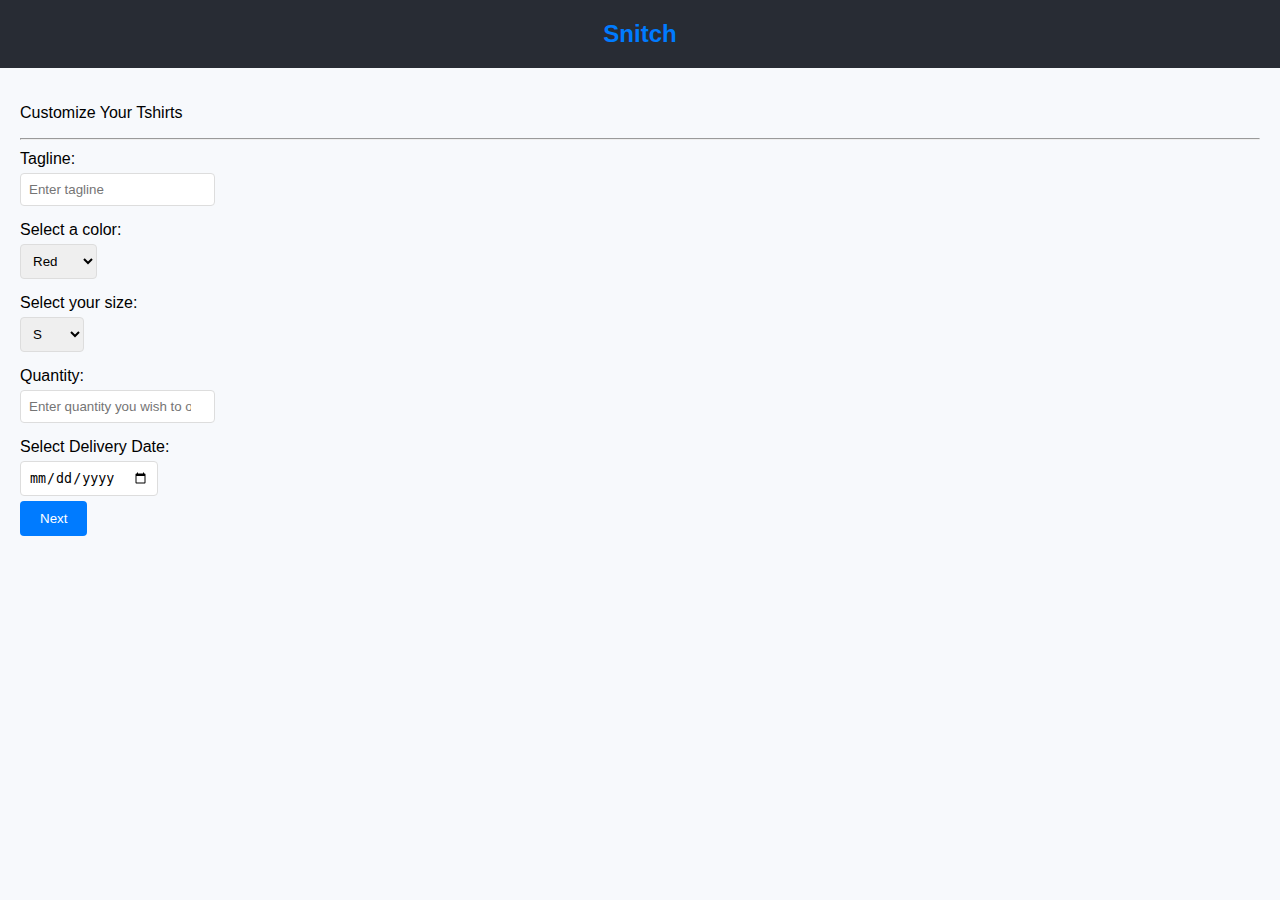
<file: index.html>
<!DOCTYPE html>
<html lang="en">
<head>
    <meta charset="UTF-8">
    <meta name="viewport" content="width=device-width, initial-scale=1.0">
    <title>Customized Tshirts</title>
    <link rel="stylesheet" href="style.css">

</head>
<body class="custom-tshirts">
    <nav>
        <div> <h2>Snitch</h2> </div>
    </nav>

    <section>
        <form method="get" action="delivery.html">
            <p>Customize Your Tshirts</p>
            <hr>
            <label for="tagline">Tagline: </label>
            <input type="text" id="tagline" placeholder="Enter tagline" required>

            <br>

            <label for="color">Select a color: </label>
            <select id="color">
                <option>Red</option>
                <option>Yellow</option>
                <option>Blue</option>
                <option>Green</option>
                <option>Black</option>
            </select>

            <br>

            <label for="size">Select your size: </label>
            <select id="size">
                <option>S</option>
                <option>M</option>
                <option>L</option>
                <option>XL</option>
                <option>XXL</option>
            </select>

            <br>

            <label for="quantity">Quantity: </label>
            <input type="number" id="quantity" placeholder="Enter quantity you wish to order" min="1" required>

            <br>

            <label for="delivery-date">Select Delivery Date: </label>
            <input type="date" id="delivery-date" required/>

            <br>

            <button type="submit">Next</button>
        </form>
    </section>
</body>
</html>
</file>
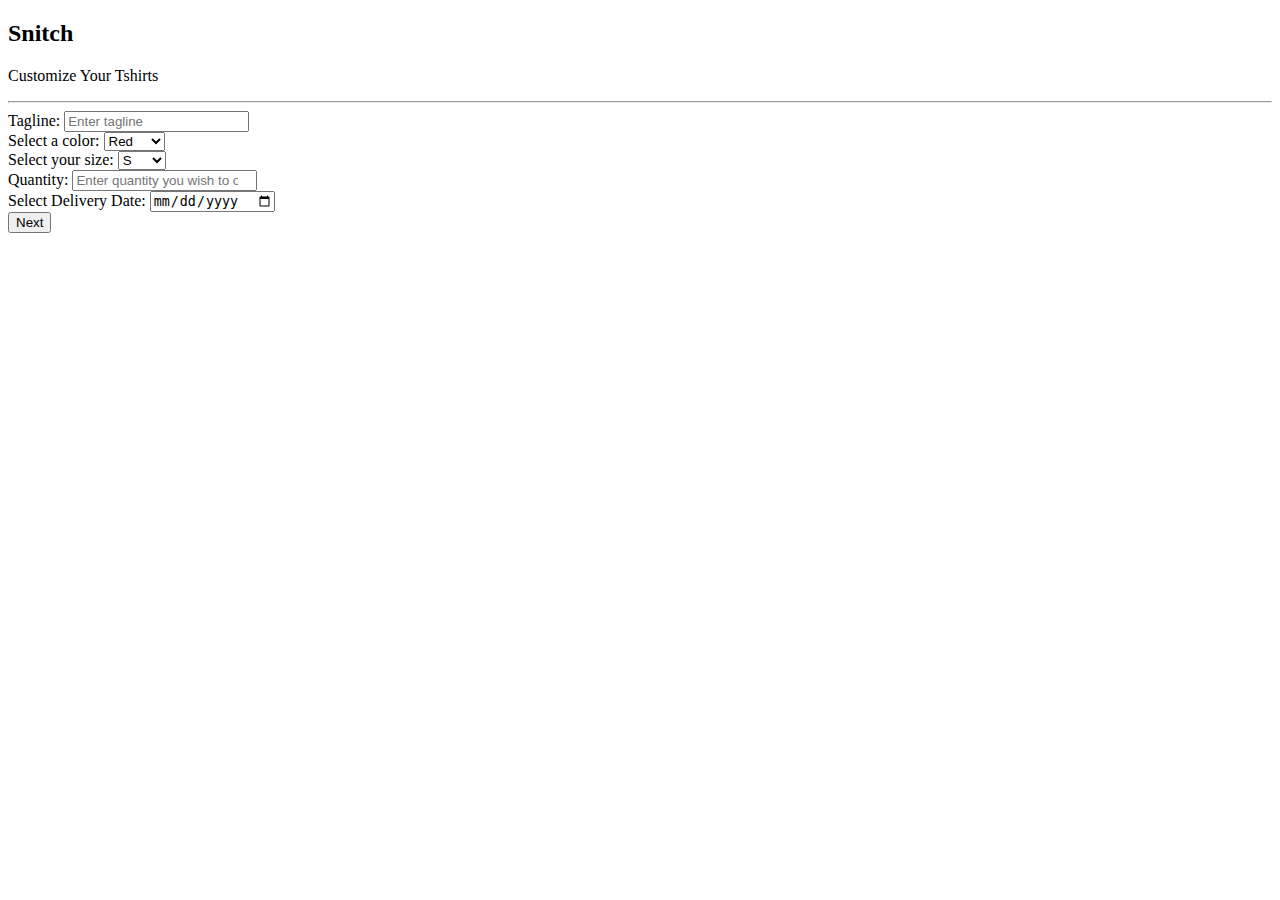
<file: customize.html>
<!DOCTYPE html>
<html lang="en">
<head>
    <meta charset="UTF-8">
    <meta name="viewport" content="width=device-width, initial-scale=1.0">
    <title>Customized Tshirts</title>
</head>
<body>
    <nav>
        <div> <h2>Snitch</h2> </div>
    </nav>

    <section>
        <form method="get" action="delivery.html">
            <p>Customize Your Tshirts</p>
            <hr>
            <label for="tagline">Tagline: </label>
            <input type="text" id="tagline" placeholder="Enter tagline" required>

            <br>

            <label for="color">Select a color: </label>
            <select id="color">
                <option>Red</option>
                <option>Yellow</option>
                <option>Blue</option>
                <option>Green</option>
                <option>Black</option>
            </select>

            <br>

            <label for="size">Select your size: </label>
            <select id="size">
                <option>S</option>
                <option>M</option>
                <option>L</option>
                <option>XL</option>
                <option>XXL</option>
            </select>

            <br>

            <label for="quantity">Quantity: </label>
            <input type="number" id="quantity" placeholder="Enter quantity you wish to order" min="1" required>

            <br>

            <label for="delivery-date">Select Delivery Date: </label>
            <input type="date" id="delivery-date" required/>

            <br>

            <button type="submit">Next</button>
        </form>
    </section>
</body>
</html>
</file>
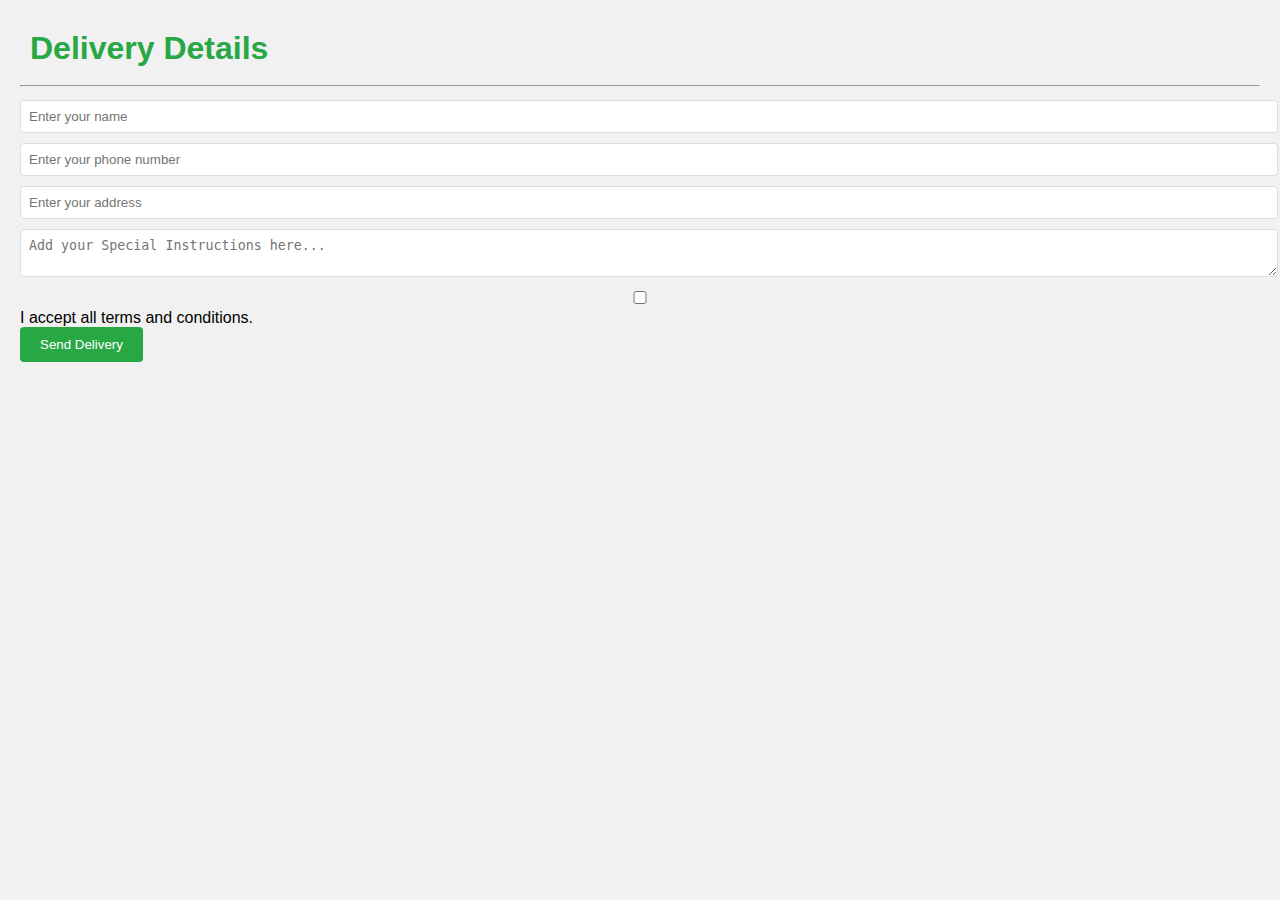
<file: delivery.html>
<!DOCTYPE html>
<html lang="en">
<head>
    <meta charset="UTF-8">
    <meta http-equiv="X-UA-Compatible" content="IE=edge">
    <meta name="viewport" content="width=device-width, initial-scale=1.0">
    <title>Delivery Details</title>
    <link rel="stylesheet" href="style.css">

</head>
<body class="delivery-details">
    <section>
        <form method="get" action="success.html">
            <h1>Delivery Details</h1>
            <hr>
            <input type="text" placeholder="Enter your name" pattern="[A-Za-z\s]{2,50}" title="Please enter a valid name." required>
            <br>
            <input type="text" placeholder="Enter your phone number" pattern="\d{10}" title="Please enter a valid phone number." required>
            <br>
            <input type="text" placeholder="Enter your address" required>
            <br>
            <textarea placeholder="Add your Special Instructions here..."></textarea>
            <br>
            <input type="checkbox" required> I accept all terms and conditions.
            <br>
            <button type="submit">Send Delivery</button>
        </form>
    </section>
</body>
</html>
</file>
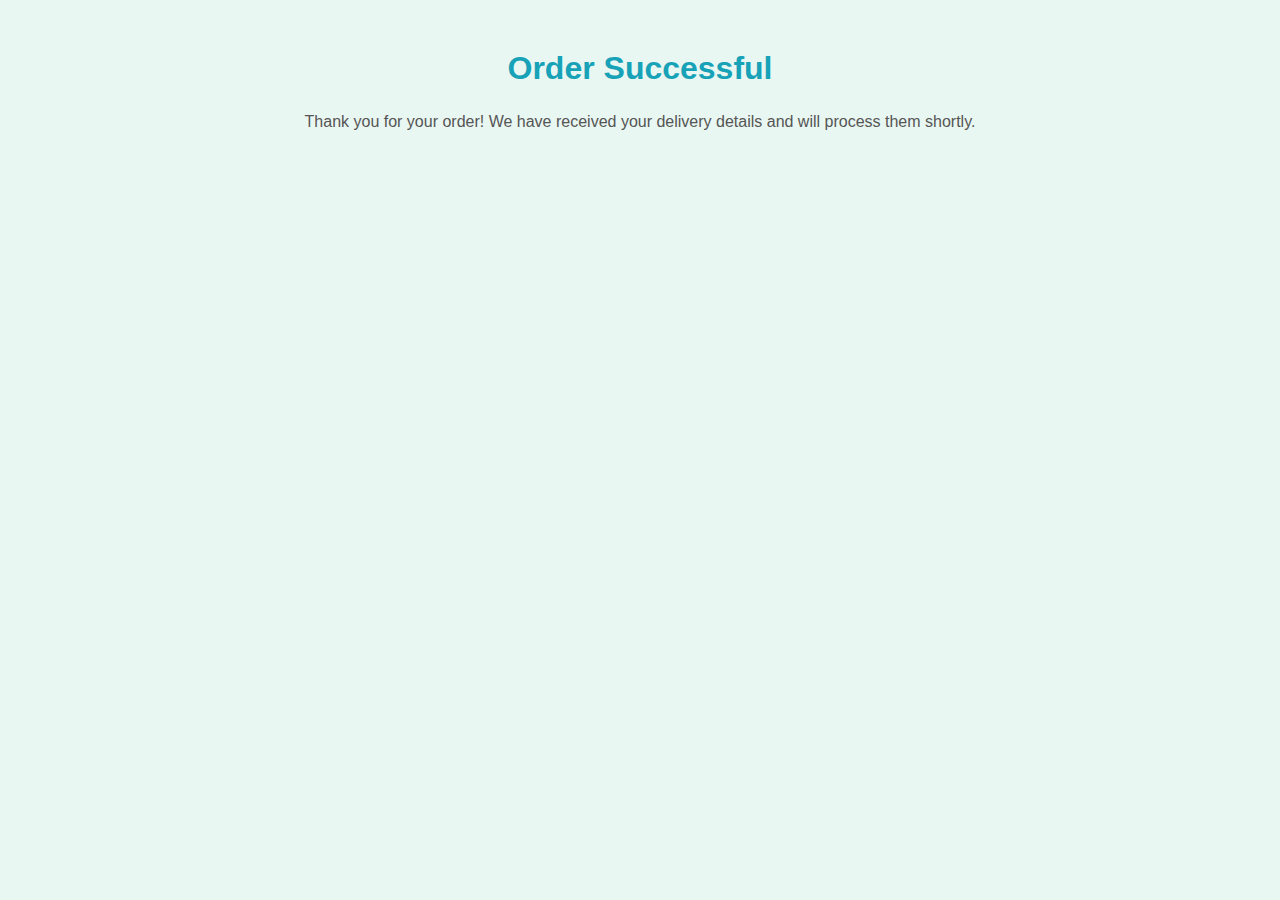
<file: success.html>
<!DOCTYPE html>
<html lang="en">
<head>
    <meta charset="UTF-8">
    <meta http-equiv="X-UA-Compatible" content="IE=edge">
    <meta name="viewport" content="width=device-width, initial-scale=1.0">
    <title>Order Successful</title>
    <link rel="stylesheet" href="style.css">
</head>
<body class="order-successful">
    <section>
        <h1>Order Successful</h1>
        <p>Thank you for your order! We have received your delivery details and will process them shortly.</p>
    </section>
</body>
</html>
</file>
<file: style.css>
/* Global Styles */
body {
    font-family: Arial, sans-serif;
    margin: 0;
    padding: 0;
}

h1, h2 {
    color: #333;
    margin: 0;
    padding: 10px;
}

nav {
    background-color: #282c34;
    color: #fff;
    padding: 10px;
    text-align: center;
}

section {
    padding: 20px;
}

/* Styles for the Custom Tshirts Page */
.custom-tshirts {
    background-color: #f7f9fc;
}

.custom-tshirts h2 {
    color: #007bff;
}

.custom-tshirts label {
    display: block;
    margin-top: 10px;
}

.custom-tshirts input, .custom-tshirts select {
    padding: 8px;
    margin: 5px 0;
    border: 1px solid #ddd;
    border-radius: 4px;
}

.custom-tshirts button {
    background-color: #007bff;
    color: white;
    padding: 10px 20px;
    border: none;
    border-radius: 4px;
    cursor: pointer;
}

.custom-tshirts button:hover {
    background-color: #0056b3;
}

/* Styles for the Delivery Details Page */
.delivery-details {
    background-color: #f1f1f1;
}

.delivery-details h1 {
    color: #28a745;
}

.delivery-details input, .delivery-details textarea {
    width: 100%;
    padding: 8px;
    margin: 5px 0;
    border: 1px solid #ddd;
    border-radius: 4px;
}

.delivery-details button {
    background-color: #28a745;
    color: white;
    padding: 10px 20px;
    border: none;
    border-radius: 4px;
    cursor: pointer;
}

.delivery-details button:hover {
    background-color: #218838;
}

/* Styles for the Order Successful Page */
.order-successful {
    background-color: #e9f7f2;
    text-align: center;
    padding: 20px;
}

.order-successful h1 {
    color: #17a2b8;
}

.order-successful p {
    color: #555;
}
</file>
